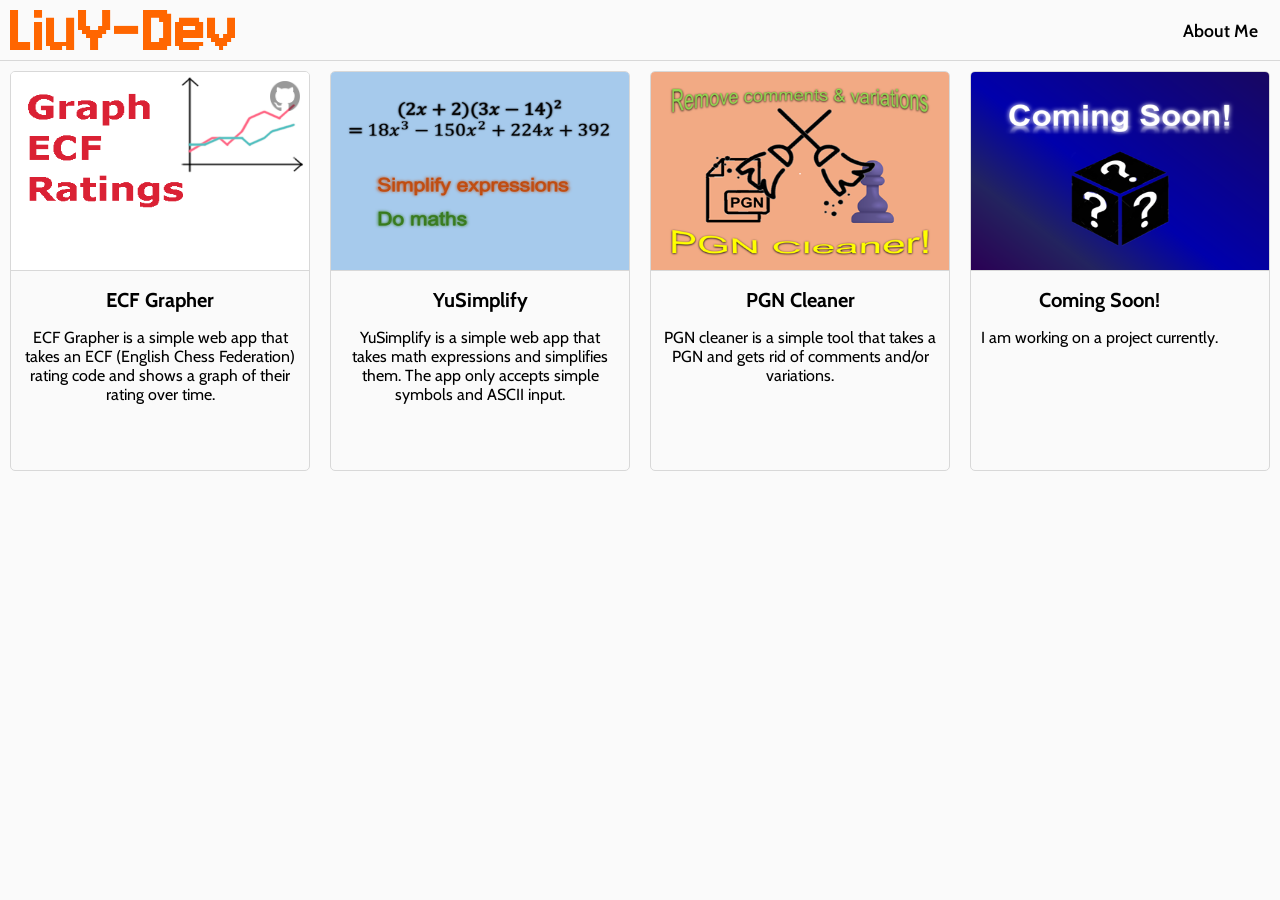
<file: index.html>
<!DOCTYPE html> <!--
To-Do-List:
    Change ECF grapher thumbnail to a better one
-->
<html>
    <head>
        <meta charset="utf-8">
        <meta http-equiv="X-UA-Compatible" content="IE=edge">
        <title>LiuY-Dev | Portal</title>
        <link rel="icon" href="">
        <meta name="description" content="">
        <meta name="viewport" content="width=device-width, initial-scale=1">
        <link rel="stylesheet" href="style.css">
        <link rel="icon" href="main_res/images/LYD_favicon.png">
    </head>
    <body>

        <header class="thin-border" style="border-bottom-style: solid;">
            <a href=""><img src="main_res/images/ly-d_logo.png" alt="The logo"></a>
            <div style="display: flex; align-items: stretch; justify-content: flex-end;">
                <a href="about-me/"><button class="header_button">About Me</button></a>
            </div>
        </header>

        <div style="display: flex; flex-wrap: wrap; justify-content: center;">

            <div style="position: relative;">
                <button class="portfolio_btn thin-border" onclick="launch('/ecf-grapher')">
                    <img src="main_res/images/thumbnails/ecf-grapher_thumbnail.png" alt="" class="thumbnail_img thin-border">
                    <div style="padding-inline: 10px;">
                        <h2>ECF Grapher</h2>
                        <p>ECF Grapher is a simple web app that takes an ECF (English Chess Federation) rating code and shows a graph of their rating over time.</p>
                    </div>
                </button>
                <a href="https://github.com/LiuY-dev/ECF-Grapher" target="_blank" style="z-index: 10;"><img src="main_res/images/github_logo.png" alt="Github repo" class="github_logo_mini"></a>
            </div>

            <div style="position: relative;">
                <button class="portfolio_btn thin-border" onclick="launch('/yusimplify')">
                    <img src="main_res/images/thumbnails/yusimplify_thumbnail.png" alt="" class="thumbnail_img thin-border">
                    <div style="padding-inline: 10px;">
                        <h2>YuSimplify</h2>
                        <p>YuSimplify is a simple web app that takes math expressions and simplifies them. The app only accepts simple symbols and ASCII input.</p>
                    </div>
                </button>
            </div>

            <div style="position: relative;">
                <button class="portfolio_btn thin-border" onclick="launch('/pgn-cleaner')">
                    <img src="main_res/images/thumbnails/pgn_cleaner_thumbnail.png" alt="" class="thumbnail_img thin-border">
                    <div style="padding-inline: 10px;">
                        <h2>PGN Cleaner</h2>
                        <p>PGN cleaner is a simple tool that takes a PGN and gets rid of comments and/or variations.</p>
                    </div>
                </button>
            </div>

            <div style="position: relative;">
                <button class="portfolio_btn thin-border" onclick="goto('/coming-soon')">
                    <img src="main_res/images/thumbnails/coming_soon_thumbnail.png" alt="" class="thumbnail_img thin-border">
                    <div style="padding-inline: 10px;">
                        <h2>Coming Soon!</h2>
                        <p>I am working on a project currently.</p>
                    </div>
                </button>
            </div>
            
        </div>

        <script src="main_script.js" async defer></script>
    </body>
</html>
</file>
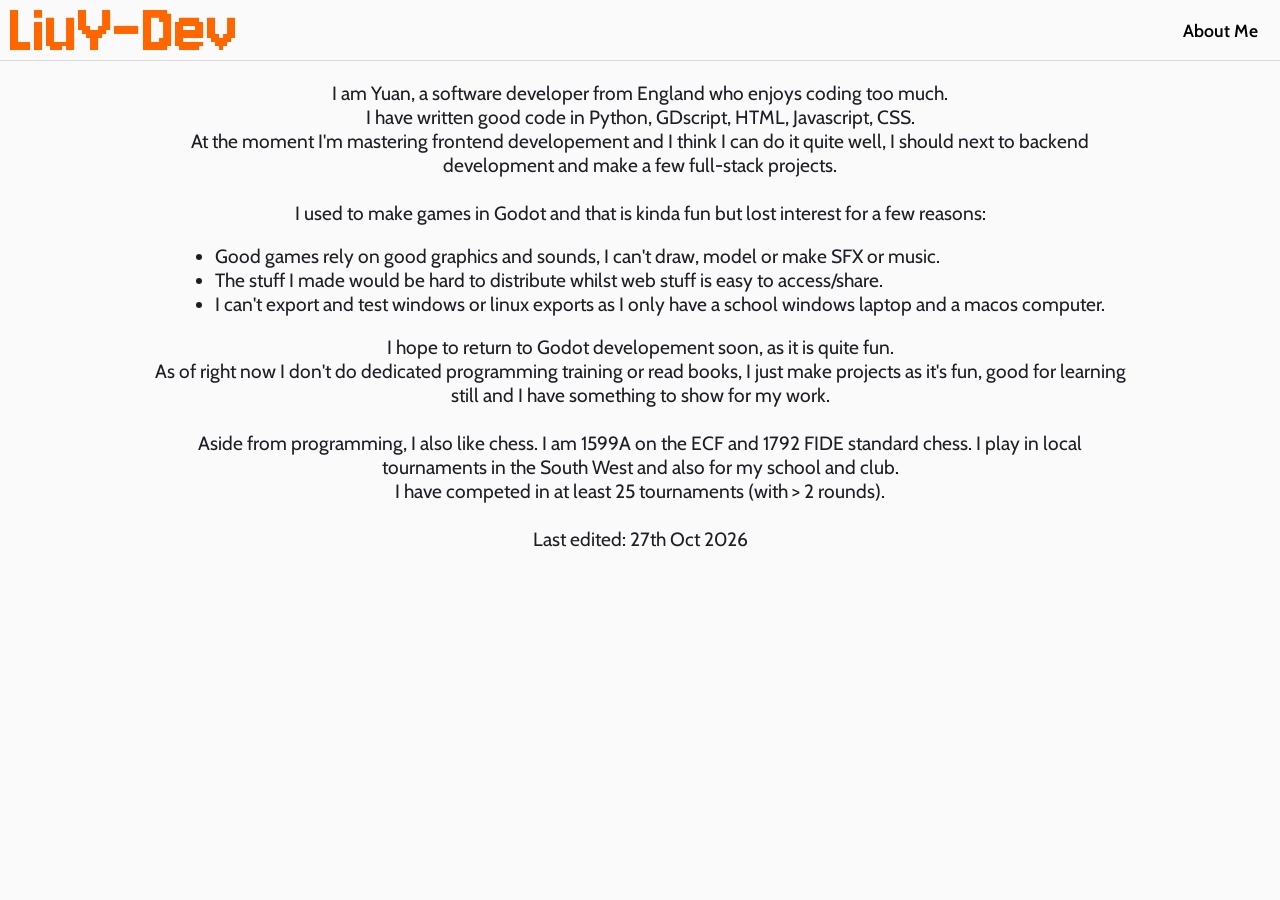
<file: about-me/index.html>
<!DOCTYPE html>
<html>
    <head>
        <meta charset="utf-8">
        <meta http-equiv="X-UA-Compatible" content="IE=edge">
        <title>About Yuan</title>
        <meta name="description" content="">
        <meta name="viewport" content="width=device-width, initial-scale=1">
        <link rel="stylesheet" href="../style.css">
        <link rel="stylesheet" href="style.css">
        <link rel="icon" href="../main_res/images/LYD_favicon.png">
    </head>
    <body>
    
        <header class="thin-border" style="border-bottom-style: solid;">
            <a href="../"><img src="../main_res/images/ly-d_logo.png" alt="The logo"></a>
            <div style="display: flex; align-items: stretch; justify-content: flex-end;">
                <a href="../about-me/"><button class="header_button">About Me</button></a>
            </div>
        </header>

        <div style="display: flex; flex-direction: column; align-items: center; margin-top: 20px; font-size: 1.2rem; margin-inline: 150px;">
            <span>I am Yuan, a software developer from England who enjoys coding too much.</span>
            <span>I have written good code in Python, GDscript, HTML, Javascript, CSS.</span>
            <span>At the moment I'm mastering frontend developement and I think I can do it quite well, I should next to backend development and make a few full-stack projects.</span><br>
            <span>I used to make games in Godot and that is kinda fun but lost interest for a few reasons:</span>
            <ul>
                <li>Good games rely on good graphics and sounds, I can't draw, model or make SFX or music.</li>
                <li>The stuff I made would be hard to distribute whilst web stuff is easy to access/share.</li>
                <li>I can't export and test windows or linux exports as I only have a school windows laptop and a macos computer.</li>
            </ul>
            <span>I hope to return to Godot developement soon, as it is quite fun.</span>
            <span>As of right now I don't do dedicated programming training or read books, I just make projects as it's fun, good for learning still and I have something to show for my work.</span> <br>
            <span>Aside from programming, I also like chess. I am 1599A on the ECF and 1792 FIDE standard chess. I play in local tournaments in the South West and also for my school and club.</span>
            <span>I have competed in at least 25 tournaments (with > 2 rounds).</span><br>
            <span>Last edited: 27th Oct 2026</span>
            
        </div>
        <script src="" async defer></script>
    </body>
</html>
</file>
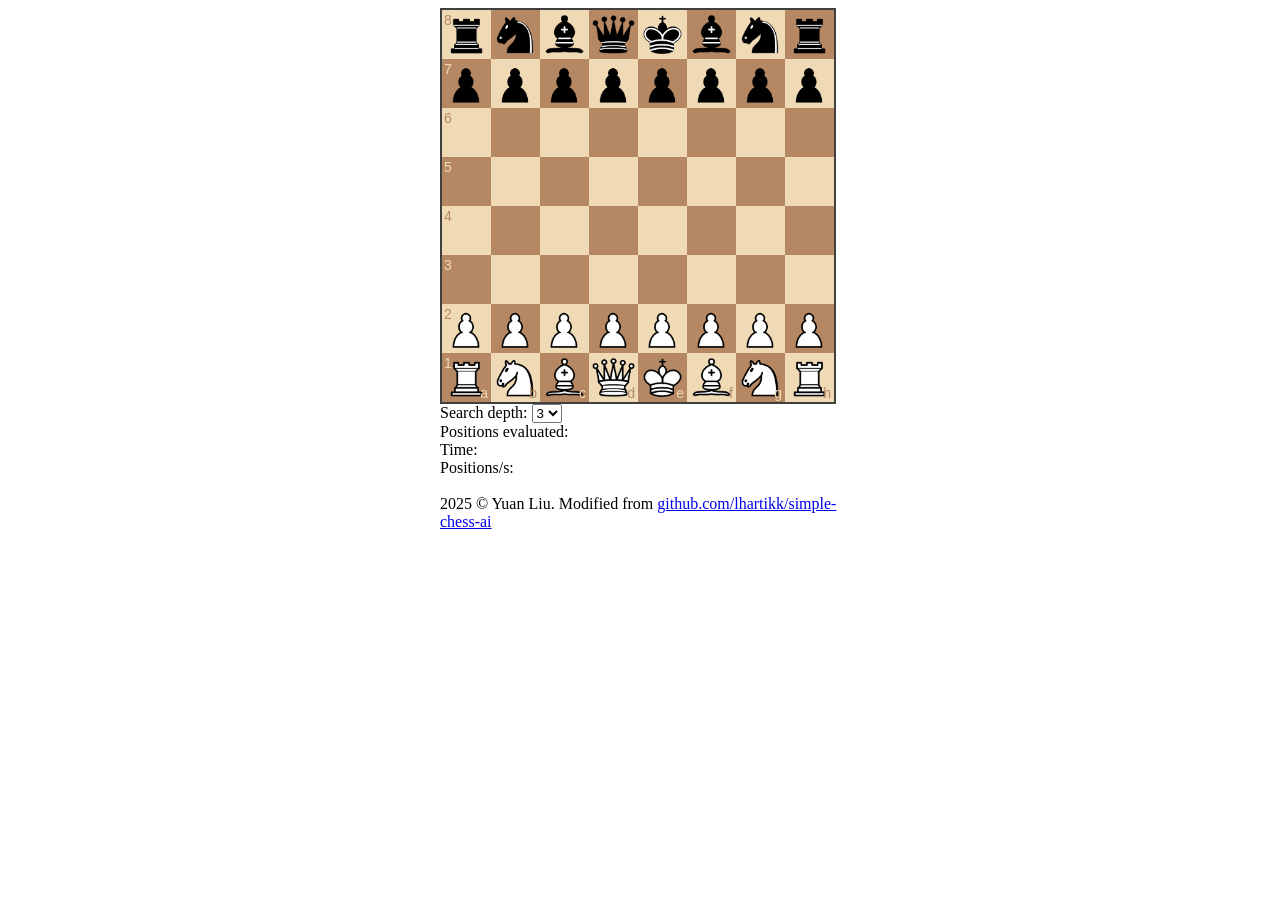
<file: chess-bot/index.html>
<!DOCTYPE html>
<html lang="en">
<head>
    <meta charset="UTF-8">
    <title>Chess Bot</title>
    <link rel="stylesheet" href="lib/chessboardjs/css/chessboard-0.3.0.css">
    <link rel="stylesheet" href="style.css">
</head>
<body>
<div id="board" class="board"></div>
<div class="info">
    Search depth:
    <select id="search-depth">
        <option value="1">1</option>
        <option value="2">2</option>
        <option value="3" selected>3</option>
        <option value="4">4</option>
        <option value="5">5</option>
    </select>

    <br>
    <span>Positions evaluated: <span id="position-count"></span></span>
    <br>
    <span>Time: <span id="time"></span></span>
    <br>
    <span>Positions/s: <span id="positions-per-s"></span> </span>
    <br>
    <br>
    <div id="move-history" class="move-history">
    </div>
    <span>
        2025 © Yuan Liu.
        Modified from <a href="https://github.com/lhartikk/simple-chess-ai">github.com/lhartikk/simple-chess-ai</a>
    </span>
</div>
<script src="lib/jquery/jquery-3.2.1.min.js"></script>
<script src="lib/chessboardjs/js/chess.js"></script>
<script src="lib/chessboardjs/js/chessboard-0.3.0.js"></script>
<script src="script.js"></script>
<script>

</script>
</body>
</html>
</file>
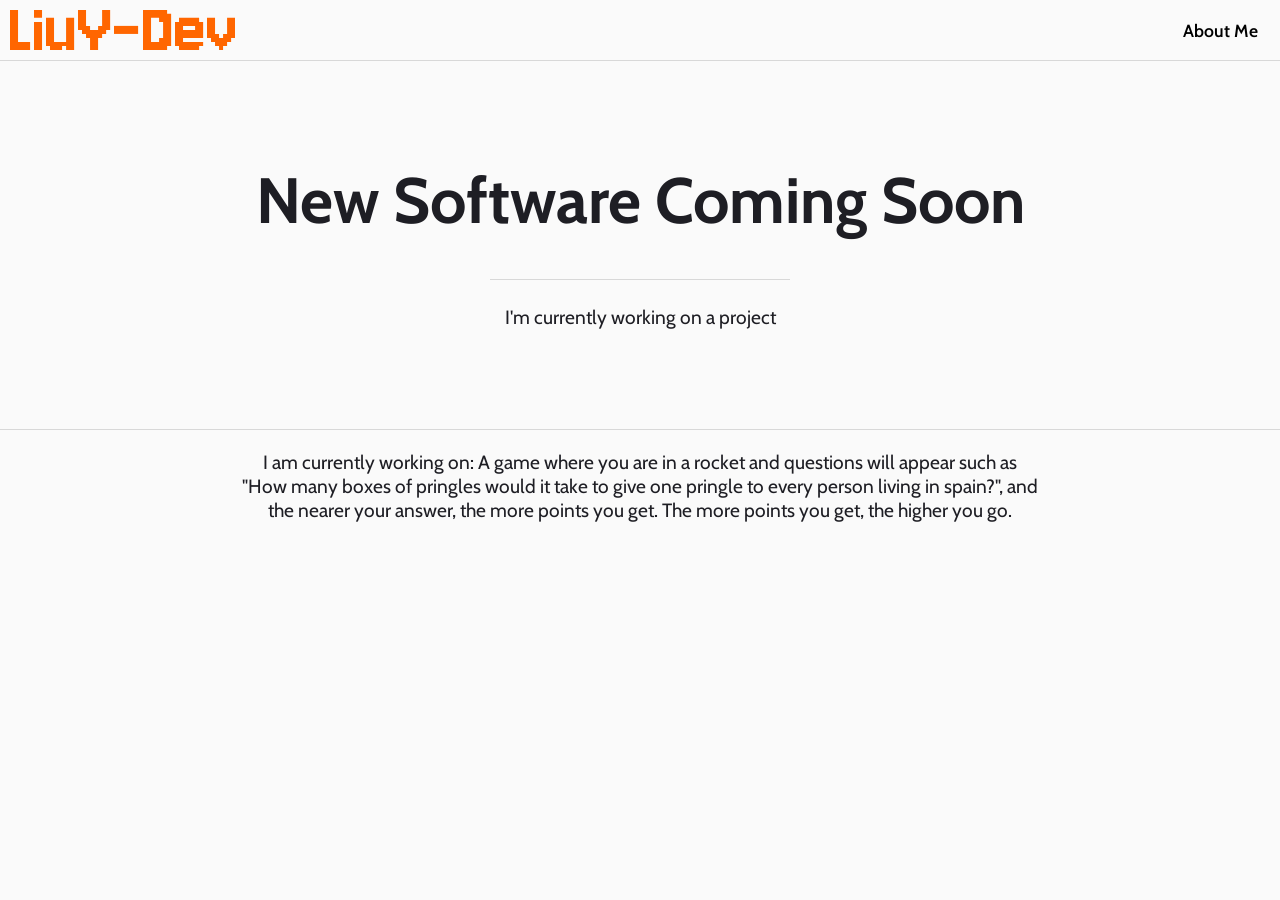
<file: coming-soon/index.html>
<!DOCTYPE html>
<html>
    <head>
        <meta charset="utf-8">
        <meta http-equiv="X-UA-Compatible" content="IE=edge">
        <title>Coming Soon!</title>
        <meta name="description" content="">
        <meta name="viewport" content="width=device-width, initial-scale=1">
        <link rel="stylesheet" href="../style.css">
        <link rel="icon" href="../main_res/images/LYD_favicon.png">
    </head>
    <body style="margin: 0px;">

        <header class="thin-border" style="border-bottom-style: solid;">
            <a href="../"><img src="../main_res/images/ly-d_logo.png" alt="The logo"></a>
            <div style="display: flex; align-items: stretch; justify-content: flex-end;">
                <a href="../about-me/"><button class="header_button">About Me</button></a>
            </div>
        </header>
        <div style="display: flex; align-items: center; flex-direction: column;">
            <span style="font-size: 4rem; font-weight: 700; margin-top: 100px; text-align: center;">
                New Software Coming Soon
            </span>

            <div style="width: 300px; border-bottom-style: solid; margin-top: 40px;" class="thin-border"></div>

            <span style="margin-top: 25px; font-size: 1.2rem; text-align: center;">
                I'm currently working on a project
            </span>

            <div style="width: 100vw; border-bottom-style: solid; margin-top: 100px;" class="thin-border"></div>

            <span style="font-size: 1.2rem; margin-top: 20px; text-align: center; width: 80%; max-width: 800px;">
                I am currently working on: A game where you are in a rocket and questions will appear such as "How many boxes of pringles would it take to give one pringle to every person living in spain?", and the nearer your answer, the more points you get. The more points you get, the higher you go.
            </span>
        </div>

        <script src="" async defer></script>
    </body>
</html>
</file>
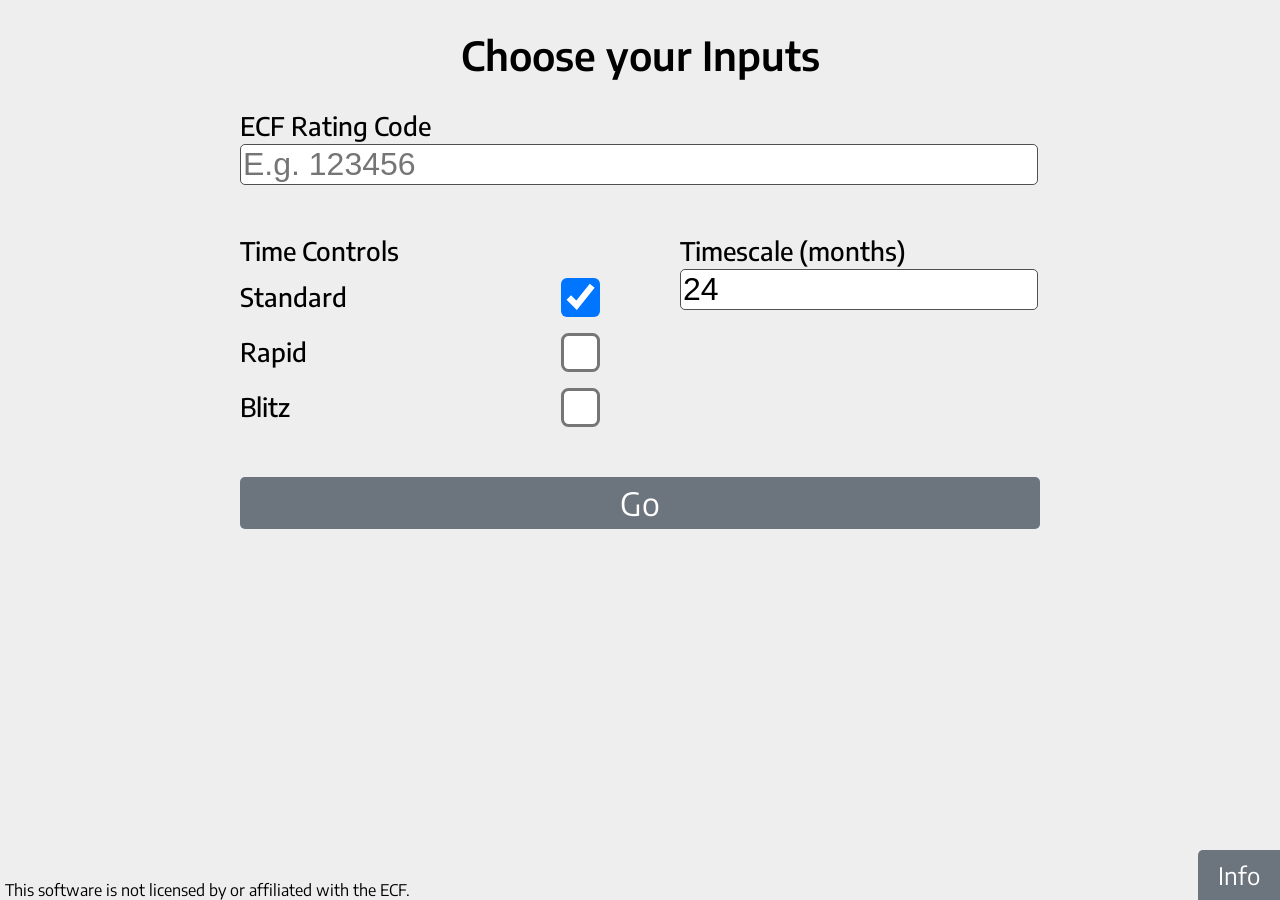
<file: ecf-grapher/index.html>
<!DOCTYPE html>
<!--
    To do list:
    
-->

<html>
    <head>
        <meta charset="utf-8">
        <meta http-equiv="X-UA-Compatible" content="IE=edge">
        <title>ECF Grapher</title>
        <meta name="description" content="">
        <meta name="viewport" content="width=device-width, initial-scale=1">
        <link rel="stylesheet" href="style.css">
        <link rel="stylesheet" href="assets/modules/popups.css">
        <link rel="icon" href="assets/icons/ecf-grapher.ico">
    </head>
    <body>
        <div id="choose_settings_page">
            <div style="font-size: 2.5rem; font-weight: 600; text-align: center; margin-block: 30px;">
                Choose your Inputs
            </div>
            <div style="display: flex; align-items:stretch; justify-content: center; flex-direction: column; height: auto; width: 80%; max-width: 800px; margin-inline: auto;">
                <div>
                    <span class="input_prompt">
                        ECF Rating Code
                    </span>
                    <input type="text" class="textinput" id="rating_code_input" placeholder="E.g. 123456">
                </div>

                <div style="display: flex; margin-top: 50px; justify-content: space-between;">
                    <div style="width: 45%; display: flex; flex-direction: column;">
                        <span class="input_prompt">
                            Time Controls
                        </span>
                        
                        <div style="display: flex; flex-direction: column; justify-content: space-between; height: 150px; margin-top: 10px;">
                            <div class="check_pair_container">
                                <span class="input_prompt">
                                    Standard
                                </span>
                                <input type="checkbox" class="check" id="S_input" checked>
                            </div>
                            <div class="check_pair_container">
                                <span class="input_prompt">
                                    Rapid
                                </span>
                                <input type="checkbox" class="check" id="R_input">
                            </div>
                            <div class="check_pair_container">
                                <span class="input_prompt">
                                    Blitz
                                </span>
                                <input type="checkbox" class="check" id="B_input">
                            </div>
                        </div>
                    </div>
                    <div style="width: 45%;">
                        <span class="input_prompt">
                            Timescale (months)
                        </span>
                        <input type="number" class="textinput" min="1" id="timescale_input" value="24">
                    </div>
                </div>
                <div>
                    <button id="go_button">
                        Go
                    </button>
                </div>
            </div>
        </div>

        <template id="loading_screen">
            <div style="height: 100vh; width: 100vw; text-align: center; display: flex; flex-direction: column; justify-content: center;">
                <span style="font-size: 3rem;">Retrieving ratings...</span>
            </div>
        </template>

        <template id="info_book">
            <div id="info_book_clon" style="height: 100vh; width: 100vw; position: fixed; top: 0; justify-content: center; align-items: center; display: flex; background-color: rgba(0,0,0,0.6); z-index: 1;">
                <div style="width: 50%; min-width: 400px; max-width: 800px; height: 75%; min-height:300px; max-height: 900px; background-color: #EEEEEE; border-radius: 5px; z-index: 2;">
                    <div style="height:calc(1.5rem + 20px); width: 100%; display: flex; justify-content: space-between; align-items: stretch; background-color: rgb(98,98,98); border-top-left-radius: 5px; border-top-right-radius: 5px;">
                        <div style="display: flex; justify-content: start; align-items: stretch;">
                            <button class="book_tab" style="border-top-left-radius: 5px;" id="btn_1">How to use it</button>
                            <button class="book_tab" id="btn_2">How it works</button>
                            <button class="book_tab" id="btn_3">Contact</button>
                        </div>
                        <button id="close_info_book" class="close_button">✖</button>

                    </div>
                    <div style="height: calc(100% - (1.5rem + 20px)); width: 100%; padding: 10px; box-sizing: border-box; overflow-y: auto;">
                        <div id="current_content" style="width: 100%;"></div>
                        <template id="how_to_use_it">
                            <div style="font-size: 1.2rem;">
                                <h2>How to Use It</h2>
                                <p>
                                    To use this app, simply enter your ECF rating code and select the time controls you want to graph. You can also choose the timescale in months. The timescale is how many of the last months' ratings will be plotted. Once you have entered all the information, click the "Go" button to generate the graph.
                                </p>
                            </div>
                        </template>
                        <template id="how_it_works">
                            <div style="font-size: 1.2rem;">
                                <h2>How It Works</h2>
                                <p>
                                    When, the go button is pressed, the software first validates that the inputs are valid, i.e. you have entered things that make sense.
                                </p><p>
                                    Then, the software uses the timescale to send a bunch of requests to the ECF's rating database to get the ratings for the selected time controls for the last X months.
                                </p><p>
                                    Once the server has sent back all the data, the software simply does some code to put the data on a graph.
                                </p>
                            </div>
                        </template>
                        <template id="contact">
                            <div style="font-size: 1.2rem;">
                                <h2>Contact</h2>
                                <p>
                                    If you have any questions or feedback, please contact the developer at LiuY1902@outlook.com. I might not respond very fast, as I rarely recieve emails, but I will try to get back to you as soon as possible.
                                </p>
                            </div>
                        </template>

                    </div>
                </div>
            </div>
        </template>

        <div style="font-size: 1rem; position: fixed; bottom: 0px; left: 0.3rem;">
            This software is not licensed by or affiliated with the ECF.
        </div>
        
        <div style="position: absolute; bottom: 0px; right: 0;">
            <button id="info_button">
                Info
            </button>
        </div>

        <script src="script.js" async defer type="module"></script>
    </body>
</html>
</file>
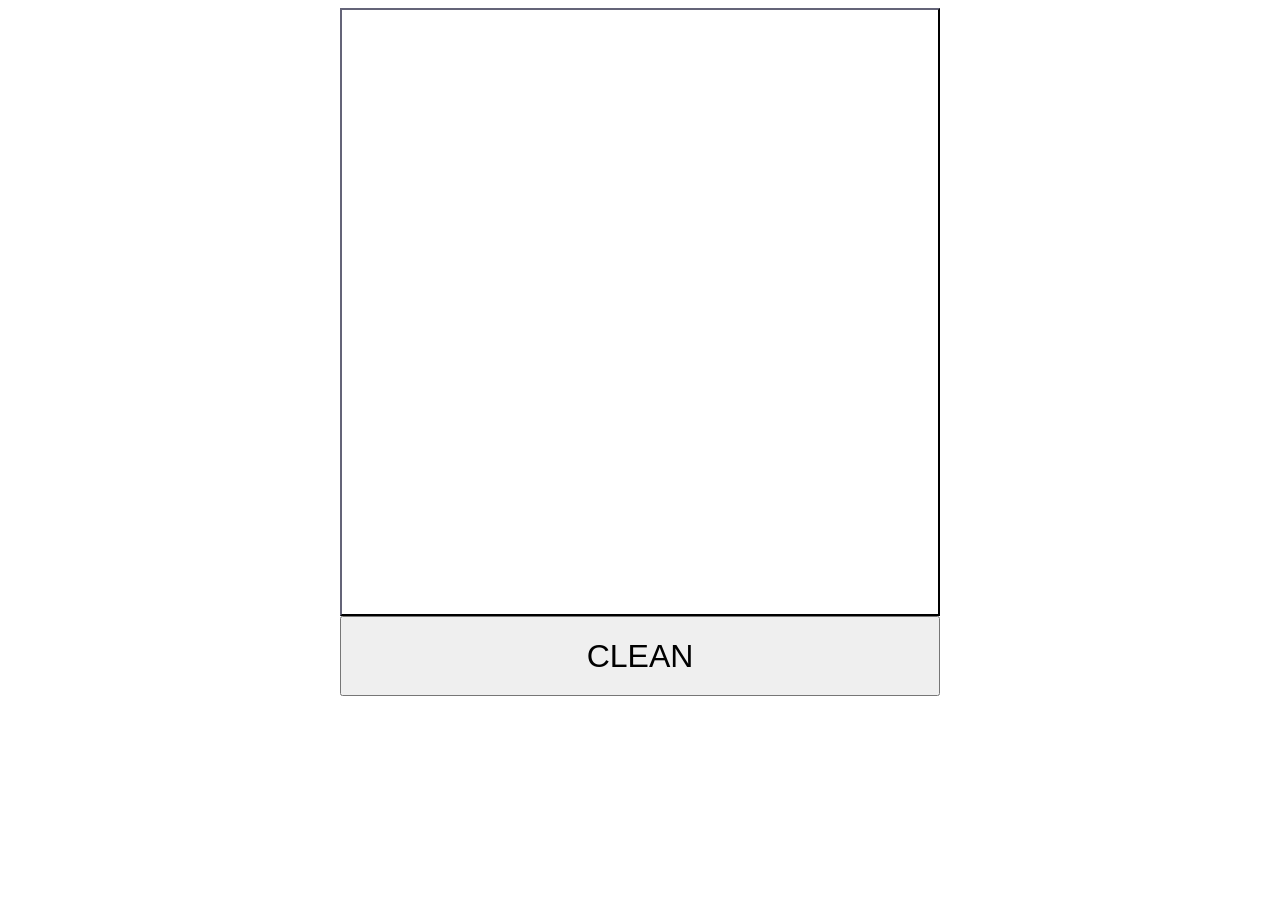
<file: pgn-cleaner/index.html>
<!DOCTYPE html>
<!--[if lt IE 7]>      <html class="no-js lt-ie9 lt-ie8 lt-ie7"> <![endif]-->
<!--[if IE 7]>         <html class="no-js lt-ie9 lt-ie8"> <![endif]-->
<!--[if IE 8]>         <html class="no-js lt-ie9"> <![endif]-->
<!--[if gt IE 8]>      <html class="no-js"> <!--<![endif]-->
<html>
    <head>
        <meta charset="utf-8">
        <meta http-equiv="X-UA-Compatible" content="IE=edge">
        <title>PGN cleaner</title>
        <meta name="description" content="">
        <meta name="viewport" content="width=device-width, initial-scale=1">
        <link rel="stylesheet" href="style.css">
    </head>
    <body>
        <div style="width: 600px; display: flex; flex-direction: column; align-items: stretch; margin-inline: auto;" id="main">
            <div style="border-style: outset; border-radius: 0px; border-width: 2px; border-color: #1e1e24; height: 600px; padding: 2px; overflow-y: auto;" id="init_content">
                <span id="textin" role="textbox" style="border: none; outline: none; width: 100%; height: 100%; display: block;" contenteditable="plaintext-only"></span>
            </div>
            <button id="clean_button" onclick='clean_and_show(document.getElementById("textin").innerText)' style="height: 80px;">CLEAN</button>
            <template id="show_result">
                <div style="border-style: outset; border-radius: 0px; border-width: 2px; border-color: #1e1e24; height: 600px; padding: 2px; overflow-y: auto;">
                    <span id="textout" role="textbox" style="border: none; outline: none; width: 100%; height: 100%; display: block;" contenteditable="false"></span>
                </div>
                <button id="return" style="height: 80px;" onclick="refresh()">RETURN</button>
            </template>
        </div>        
        <script src="script.js" async defer></script>
    </body>
</html>
</file>
<file: style.css>
@font-face {
    font-family: cabin;
    src: url(main_res/Cabin-Variable.ttf);
}

@keyframes item_button {
  from {box-shadow: none;}
  to {box-shadow: 0px 3px 12px 1px rgb(150,150,150);}
}


body {
    margin: 0px;
    background-color: #fafafa;
    color: #1e1e24;
    font-family: cabin;
}

header {
    height: 40px;
    display: flex;
    padding: 10px;
    align-items: stretch;
    justify-content: space-between;
}

.thin-border {
    border-color: #d8d8d8;
    border-width: 1px;
}

.header_button {
    border-radius: 10px;
    border-width: 0px;
    background-color: rgba(0,0,0,0);
    padding-inline: 12px;
    padding-block: 0px;
    font-weight: 600;
    font-size: 1.1rem;
    height: 40px;
}

.header_button:hover {
    background-color: rgba(230,230,230,1);
}

button {
    cursor: pointer;
    font-family: cabin;
}

.portfolio_btn {
    height: 400px;
    width: 300px;
    border-radius: 5px;
    border-style: groove;
    background-color: #fafafa;
    margin: 10px;
    padding: 0px;
    display: flex;
    flex-direction: column;
    overflow-y: hidden;
    position: relative;
}

.portfolio_btn:hover {
    animation-name: item_button;
    animation-duration: 0.2s;
    animation-fill-mode: forwards;
}

h2 {
    margin-bottom: 0px;
}

p {
    font-size: 1rem;
}

.thumbnail_img {
    height: 198px;
    width: 298px;
    border-bottom-style: solid;
}

.github_logo_mini {
    position: absolute;
    top: 20px;
    right: 20px;
    height: 30px;
    width: 30px;
    filter: opacity(0.4);
    opacity: 1;
    transition: filter 0.2s;
}

.github_logo_mini:hover {
    filter: opacity(1);
}
</file>
<file: about-me/style.css>
@font-face {
    font-family: cabin;
    src: url(../main_res/Cabin-Variable.ttf);
}

span {
    text-align: center;
}
</file>
<file: chess-bot/lib/chessboardjs/css/chessboard-0.3.0.css>
/*!
 * chessboard.js v0.3.0
 *
 * Copyright 2013 Chris Oakman
 * Released under the MIT license
 * https://github.com/oakmac/chessboardjs/blob/master/LICENSE
 *
 * Date: 10 Aug 2013
 */

/* clearfix */
.clearfix-7da63 {
  clear: both;
}

/* board */
.board-b72b1 {
  border: 2px solid #404040;
  -moz-box-sizing: content-box;
  box-sizing: content-box;
}

/* square */
.square-55d63 {
  float: left;
  position: relative;

  /* disable any native browser highlighting */
  -webkit-touch-callout: none;
    -webkit-user-select: none;
     -khtml-user-select: none;
       -moz-user-select: none;
        -ms-user-select: none;
            user-select: none;
}

/* white square */
.white-1e1d7 {
  background-color: #f0d9b5;
  color: #b58863;
}

/* black square */
.black-3c85d {
  background-color: #b58863;
  color: #f0d9b5;
}

/* highlighted square */
.highlight1-32417, .highlight2-9c5d2 {
  -webkit-box-shadow: inset 0 0 3px 3px yellow;
  -moz-box-shadow: inset 0 0 3px 3px yellow;
  box-shadow: inset 0 0 3px 3px yellow;
}

/* notation */
.notation-322f9 {
  cursor: default;
  font-family: "Helvetica Neue", Helvetica, Arial, sans-serif;
  font-size: 14px;
  position: absolute;
}
.alpha-d2270 {
  bottom: 1px;
  right: 3px;
}
.numeric-fc462 {
  top: 2px;
  left: 2px;
}
</file>
<file: chess-bot/style.css>
.board {
    width: 400px;
    margin: auto
}

.info {
    width: 400px;
    margin: auto;
}

.move-history {
    max-height: 100px;
    overflow-y: scroll;
}
</file>
<file: ecf-grapher/style.css>
@font-face {
    font-family: Encode;
    src: url(assets/fonts/Encode_Sans/EncodeSans-VariableFont_wdth\,wght.ttf);
}

body {
    font-family: Encode;
    margin: 0px;
    background-color: #EEEEEE;
}

.textinput {
    border-radius: 5px;
    border-width: 1px;
    border-style: solid;
    width: calc(100% - 8px);
    font-size: 2rem;
    margin-top: 2px;
    border-color: rgb(80,80,80);
}

.input_prompt {
    font-size:1.6rem;
    font-weight: 500;
}

.check_pair_container {
    display: flex;
    justify-content: space-between;
    align-items: center;
    height: 40px;
}

.check {
    margin-right: 13px;
    transform: scale(3);
}

button {
    cursor: pointer;
    font-family: Encode;
}

#go_button{
    width: 100%;
    border-radius: 5px;
    height: calc(2rem + 20px);
    font-size: 2rem;
    margin-top: 50px;
    background-color: rgb(108,117,125);
    border-style: none;
    color: white;
}

#back_button, #info_button {
    border-top-left-radius: 5px;
    background-color: rgb(108,117,125);
    border-style: none;
    color: white;
    font-size: 1.5rem;
    padding-inline: 20px;
    padding-block: 10px;
}
#back_button:hover, #info_button:hover, #go_button:hover {
    background-color: rgb(90,98,104);
}

.book_tab {
    border-radius: 0px;
    border-style: none;
    border-right: 2px solid rgb(115,115,115);
    background-color: rgb(98,98,98);
    color: white;
    font-size: 1rem;
    padding-inline: 15px;
}

.book_tab:hover {
    background-color: #C5BFBF;
    color: black;
}

.close_button {
    border-radius: 0px;
    border-top-right-radius: 5px;
    border-style: none;
    background-color: rgb(141,0,0);
    width: calc(1.5rem + 20px);
    color: white; font-size: 1.5rem;
}

.close_button:hover {
    background-color: rgb(0,0,0);
}
</file>
<file: ecf-grapher/assets/modules/popups.css>
.popup-whole {
    position: fixed;
    top: 0;
    z-index: 6;
    width: 100vw;
    height: 100vh;
    background-color: rgba(0,0,0,0.6);
    color: #ffffff;
    display: flex;
    flex-direction: column;
    justify-content: center;
    align-items: center;
}

.popup-box {
    background-color: #353a40;
    width: 400px;
    text-align: center;
    padding: 15px;
    display: flex;
    flex-direction: column;
    align-items: stretch;
    justify-content: space-between;
    border-radius: 5px;
}

.popup-button {
    width: 100%;
    border-radius: 5px;
    height: calc(2rem + 20px);
    font-size: 1.5rem;
    margin-top: 40px;
    background-color: rgb(108,117,125);
    border-style: none;
    color: white;
}

.popup-button:hover {
    background-color: rgb(90,98,104);
}
</file>
<file: pgn-cleaner/style.css>
span {
    font-family: Verdana, Geneva, Tahoma, sans-serif;
    font-size: 1rem;
}

button {
    font-family: Verdana, Geneva, Tahoma, sans-serif;
    font-size: 2rem;
}
</file>
